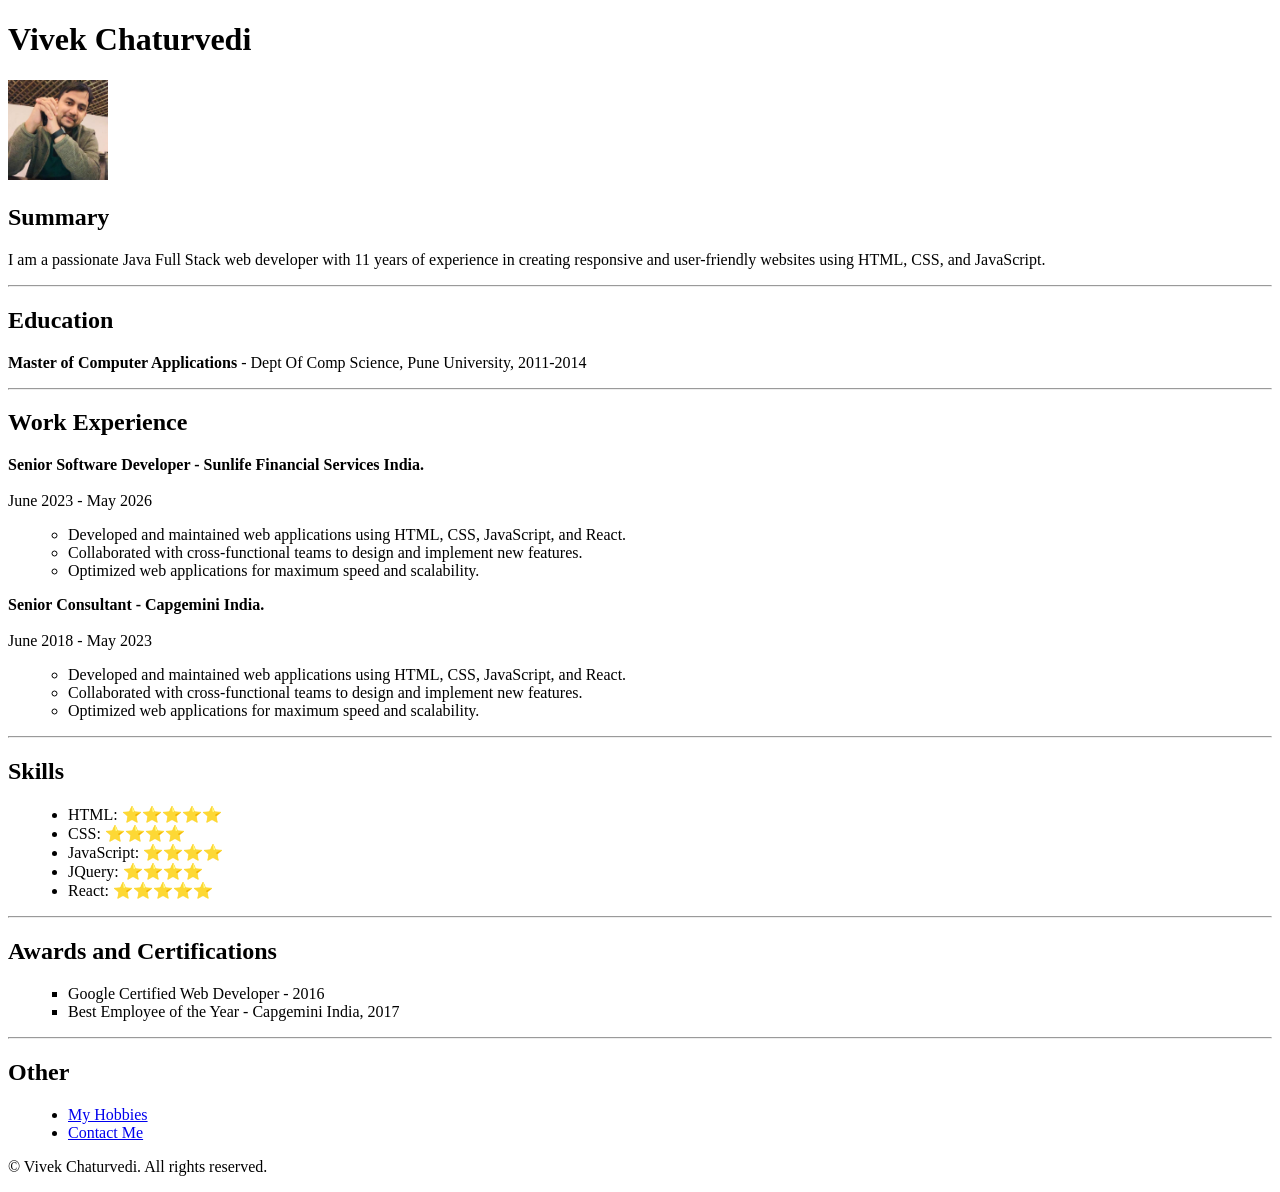
<file: index.html>
<!DOCTYPE html>
<html lang="en">
<head>
    <meta charset="UTF-8">
    <meta name="viewport" content="width=device-width, initial-scale=1.0">
    <title>Resume</title>
</head>
<body>
    <h1>Vivek Chaturvedi</h1>
    <img src="./assets/images/vivek.jpeg" alt="Vivek Chaturvedi photo" width="100">
    <h2>Summary</h2>
    <p>I am a passionate Java Full Stack web developer with 11 years of experience in creating responsive and user-friendly websites using HTML, CSS, and JavaScript.</p>
    <hr />
    <h2>Education</h2>
    <p><strong>Master of Computer Applications</strong> - Dept Of Comp Science, Pune University, 2011-2014</p>
    <hr />
    <h2>Work Experience</h2>
    <p><strong>Senior Software Developer - Sunlife Financial Services India.</strong> <br /> 
        <br />
        June 2023 - May 2026
        <ul style="list-style-type: circle; margin-left: 20px;">
            <li>Developed and maintained web applications using HTML, CSS, JavaScript, and React.</li>
            <li>Collaborated with cross-functional teams to design and implement new features.</li>
            <li>Optimized web applications for maximum speed and scalability.</li>
        </ul>
    </p>
        <p><strong>Senior Consultant - Capgemini India.</strong> <br /> 
        <br />
        June 2018 - May 2023
        <ul style="list-style-type: circle; margin-left: 20px;">
            <li>Developed and maintained web applications using HTML, CSS, JavaScript, and React.</li>
            <li>Collaborated with cross-functional teams to design and implement new features.</li>
            <li>Optimized web applications for maximum speed and scalability.</li>
        </ul>
    </p>
    <hr />
    <h2>Skills</h2>
    <ul style="list-style-type: disc; margin-left: 20px;">
        <li>HTML: ⭐️⭐️⭐️⭐️⭐️</li>
        <li>CSS: ⭐️⭐️⭐️⭐️</li>
        <li>JavaScript: ⭐️⭐️⭐️⭐️</li>
        <li>JQuery: ⭐️⭐️⭐️⭐️</li>
        <li>React: ⭐️⭐️⭐️⭐️⭐️</li>
    </ul>
    <hr />
    <h2>Awards and Certifications</h2>
    <ul style="list-style-type: square; margin-left: 20px;">
        <li>Google Certified Web Developer - 2016</li>
        <li>Best Employee of the Year - Capgemini India, 2017</li>
    </ul>
    <hr />
    <h2>Other</h2>
    <ul style="list-style-type: disc; margin-left: 20px;">
        <li><a href="./public/my-hobby.html">My Hobbies</a></li>
        <li><a href="./public/contact.html">Contact Me</a></li>
    </ul>
    <footer>
        <p>© Vivek Chaturvedi. All rights reserved.</p>
    </footer>
</body>
</html>
</file>
